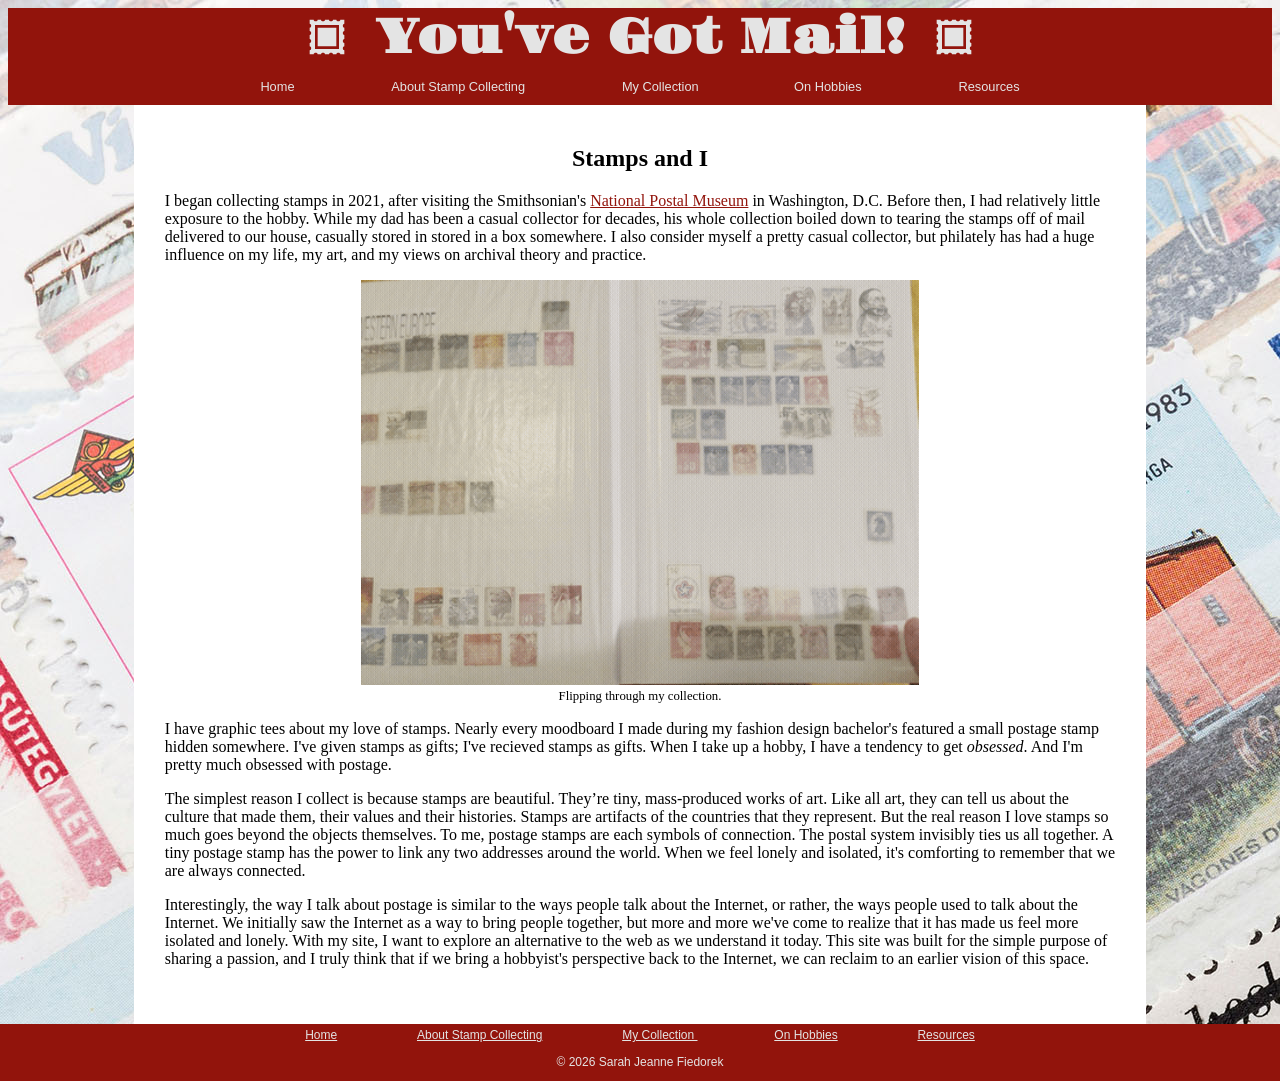
<file: index.html>
<!DOCTYPE html>
<html lang="en">
    <head>
        <meta charset="UTF-8">
        <title>Home Page</title>
        <link rel="stylesheet" href="styles.css">
        <link rel="icon" href="stamp.svg">
    </head>
<body>
    <div id="header">
        <img class="leftstamp" src=stamp-white.svg alt="A graphic of a postage stamp">
        <h1 class="title"><a href="index.html">You've Got Mail!</a></h1>
        <img class="rightstamp" src=stamp-white.svg alt="A graphic of a postage stamp">
        <div id="menu">
        <p class="pagenav"><a href="index.html">Home</a></p>
        <p class="pagenav"><a href="about-collecting.html"> About Stamp Collecting</a></p>
        <p class="pagenav"><a href="my-collection.html"> My Collection </a></p>
        <p class="pagenav"><a href="on-hobbies.html">On Hobbies</a></p>
        <p class="pagenav"><a href="resources.html">Resources</a></p>
        </div>
    </div>
    <div id="content">
        <h2>Stamps and I</h2>
        <p>I began collecting stamps in 2021, after visiting the Smithsonian's <a href="https://postalmuseum.si.edu/" target="_blank">National Postal Museum</a> in Washington, D.C. Before then,
        I had relatively little exposure to the hobby. While my dad has been a casual collector for decades, his whole collection boiled down to 
        tearing the stamps off of mail delivered to our house, casually stored in stored in a box somewhere. I also consider myself a pretty casual collector,
        but philately has had a huge influence on my life, my art, and my views on archival theory and practice.</p>
        <figure>
        <img class=gif src="converted.gif" alt="A gif flipping through pages of a stamp collection">
        <figcaption>Flipping through my collection.</figcaption>
        </figure>
        <p>I have graphic tees about my love of stamps. Nearly every moodboard I made during my fashion design bachelor's featured a small postage stamp hidden somewhere.
        I've given stamps as gifts; I've recieved stamps as gifts. When I take up a hobby, I have a tendency to get <span class="ital">obsessed</span>. And I'm pretty much obsessed with postage.</p>
        <p>The simplest reason I collect is because stamps are beautiful. They’re tiny, mass-produced works of art. Like all art, they can tell us about the culture that made them, their values and their histories.
        Stamps are artifacts of the countries that they represent. But the real reason I love stamps so much goes beyond the objects themselves. To me, postage stamps are each symbols of connection. 
        The postal system invisibly ties us all together. A tiny postage stamp has the power to link any two addresses around the world. When we feel lonely and isolated, it's comforting to remember that we are always connected.</p>
        <p>Interestingly, the way I talk about postage is similar to the ways people talk about the Internet, or rather, the ways people used to talk about the Internet. We initially saw the Internet as a way to bring people together,
        but more and more we've come to realize that it has made us feel more isolated and lonely. With my site, I want to explore an alternative to the web as we understand it today. 
        This site was built for the simple purpose of sharing a passion, and I truly think that if we bring a hobbyist's perspective back to the Internet, we can reclaim to an earlier vision of this space.</p>
    </div>
    <footer id="footer">
        <p class="pagenav"><a href="index.html">Home</a></p>
        <p class="pagenav"><a href="about-collecting.html"> About Stamp Collecting</a></p>
        <p class="pagenav"><a href="my-collection.html"> My Collection </a></p>
        <p class="pagenav"><a href="on-hobbies.html">On Hobbies</a></p>
        <p class="pagenav"><a href="resources.html">Resources</a></p>
        <p class="copyright">© 2026 Sarah Jeanne Fiedorek </p>
    </footer>
</body>
</html>
</file>
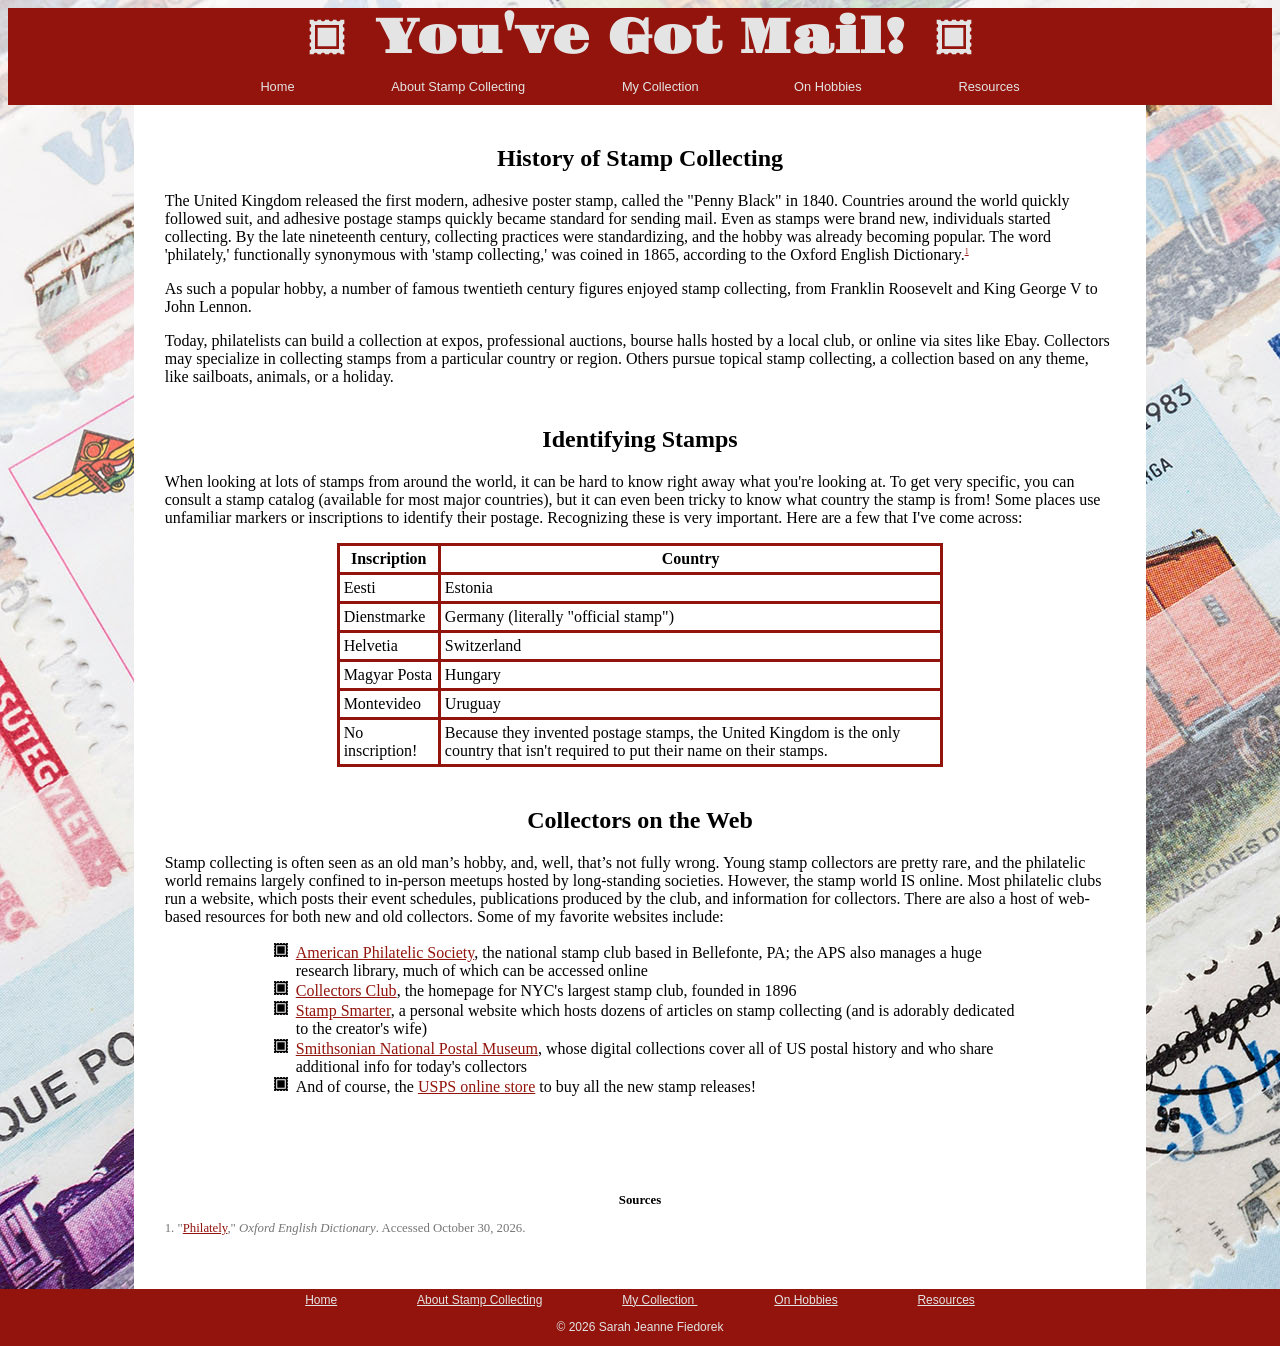
<file: about-collecting.html>
<!DOCTYPE html>
<html lang="en">
    <head>
        <meta charset="UTF-8">
        <title>About Stamp Collecting</title>
        <link rel="stylesheet" href="styles.css">
        <link rel="icon" href="stamp.svg">
    </head>
    <body>
    <div id="header">
        <img class="leftstamp" src=stamp-white.svg alt="A graphic of a postage stamp">
        <h1 class="title"><a href="index.html">You've Got Mail!</a></h1>
        <img class="rightstamp" src=stamp-white.svg alt="A graphic of a postage stamp">
        <div id="menu">
        <p class="pagenav"><a href="index.html">Home</a></p>
        <p class="pagenav"><a href="about-collecting.html"> About Stamp Collecting</a></p>
        <p class="pagenav"><a href="my-collection.html"> My Collection </a></p>
        <p class="pagenav"><a href="on-hobbies.html">On Hobbies</a></p>
        <p class="pagenav"><a href="resources.html">Resources</a></p>
        </div>
    </div>
    <div id="content">
        <h2>History of Stamp Collecting</h2>
        <p>The United Kingdom released the first modern, adhesive poster stamp, called the "Penny Black" in 1840. Countries around the world quickly followed suit, and 
        adhesive postage stamps quickly became standard for sending mail. Even as stamps were brand new, individuals started collecting. By the late nineteenth century, collecting practices 
        were standardizing, and the hobby was already becoming popular. The word 'philately,' functionally synonymous with 'stamp collecting,' was coined in 1865, according to the Oxford English Dictionary.<span class="note"><a href="#sources">1</a></span>
        </p>
        <p>As such a popular hobby, a number of famous twentieth century figures enjoyed stamp collecting, from Franklin Roosevelt and King George V to John Lennon.</p>
        <p>Today, philatelists can build a collection at expos, professional auctions, bourse halls hosted by a local club, or online via sites like Ebay. Collectors may specialize in collecting stamps from a particular country or region. Others pursue topical stamp collecting, a collection based on any theme,
        like sailboats, animals, or a holiday. 
        </p>
        <h2>Identifying Stamps</h2>
        <p>When looking at lots of stamps from around the world, it can be hard to know right away what you're looking at.
            To get very specific, you can consult a stamp catalog (available for most major countries), but it can even been tricky to know what country
            the stamp is from! Some places use unfamiliar markers or inscriptions to identify their postage. Recognizing these
            is very important. Here are a few that I've come across:
        </p>
        <table>
            <tr>
                <th>Inscription</th>
                <th>Country</th>
            </tr>
            <tr>
                <td>Eesti</td>
                <td>Estonia</td>
            </tr>
            <tr>
                <td>Dienstmarke</td>
                <td>Germany (literally "official stamp")</td>
            </tr>
            <tr>
                <td>Helvetia</td>
                <td>Switzerland</td>
            </tr>
            <tr>
                <td>Magyar Posta</td>
                <td>Hungary</td>
            </tr>
            <tr>
                <td>Montevideo</td>
                <td>Uruguay</td>
            </tr>
            <tr>
                <td>No inscription!</td>
                <td>Because they invented postage stamps, the United Kingdom is the only country that isn't required to put their name on their stamps.</td>
            </tr>
        </table>
        <h2>Collectors on the Web</h2>
        <p>Stamp collecting is often seen as an old man’s hobby, and, well, 
            that’s not fully wrong. Young stamp collectors are pretty rare, and the 
            philatelic world remains largely confined to in-person meetups hosted by 
            long-standing societies. However, the stamp world IS online. Most philatelic 
            clubs run a website, which posts their event schedules, publications produced 
            by the club, and information for collectors. There are also a host of web-based 
            resources for both new and old collectors. Some of my favorite websites include:
        </p>
        <ul>
        <li><a href="https://stamps.org/" target="_blank">American Philatelic Society</a>, the national stamp club based in Bellefonte, PA; the 
            APS also manages a huge research library, much of which can be accessed online</li>
        <li><a href="https://www.collectorsclub.org/" target="_blank">Collectors Club</a>, the homepage for NYC's largest stamp club, founded in 1896</li>
        <li><a href="https://stampsmarter.org/index.html" target="_blank">Stamp Smarter</a>, a personal website which hosts dozens of articles on stamp collecting (and is adorably 
            dedicated to the creator's wife)</li>
        <li><a href="https://postalmuseum.si.edu/" target="_blank">Smithsonian National Postal Museum</a>, whose digital collections cover 
            all of US postal history and who share additional info for today's collectors</li>
        <li>And of course, the <a href="https://store.usps.com/store/stamps" target="_blank">USPS online store</a> to buy all the new stamp releases!</li>
        </ul>
        <h3 id="sources">Sources</h3>
        <p class="source">1. "<a href="https://www.oed.com/dictionary/philately_n?tab=meaning_and_use#30760627" target="_blank">Philately</a>," <span class="ital">Oxford English Dictionary</span>. Accessed October 30, 2026.</p>
    </div>
    <footer id="footer">
        <p class="pagenav"><a href="index.html">Home</a></p>
        <p class="pagenav"><a href="about-collecting.html">About Stamp Collecting</a></p>
        <p class="pagenav"><a href="my-collection.html">My Collection </a></p>
        <p class="pagenav"><a href="on-hobbies.html">On Hobbies</a></p>
        <p class="pagenav"><a href="resources.html">Resources</a></p>
        <p class="copyright">© 2026 Sarah Jeanne Fiedorek </p>
    </footer>
    </body>
</html>
</file>
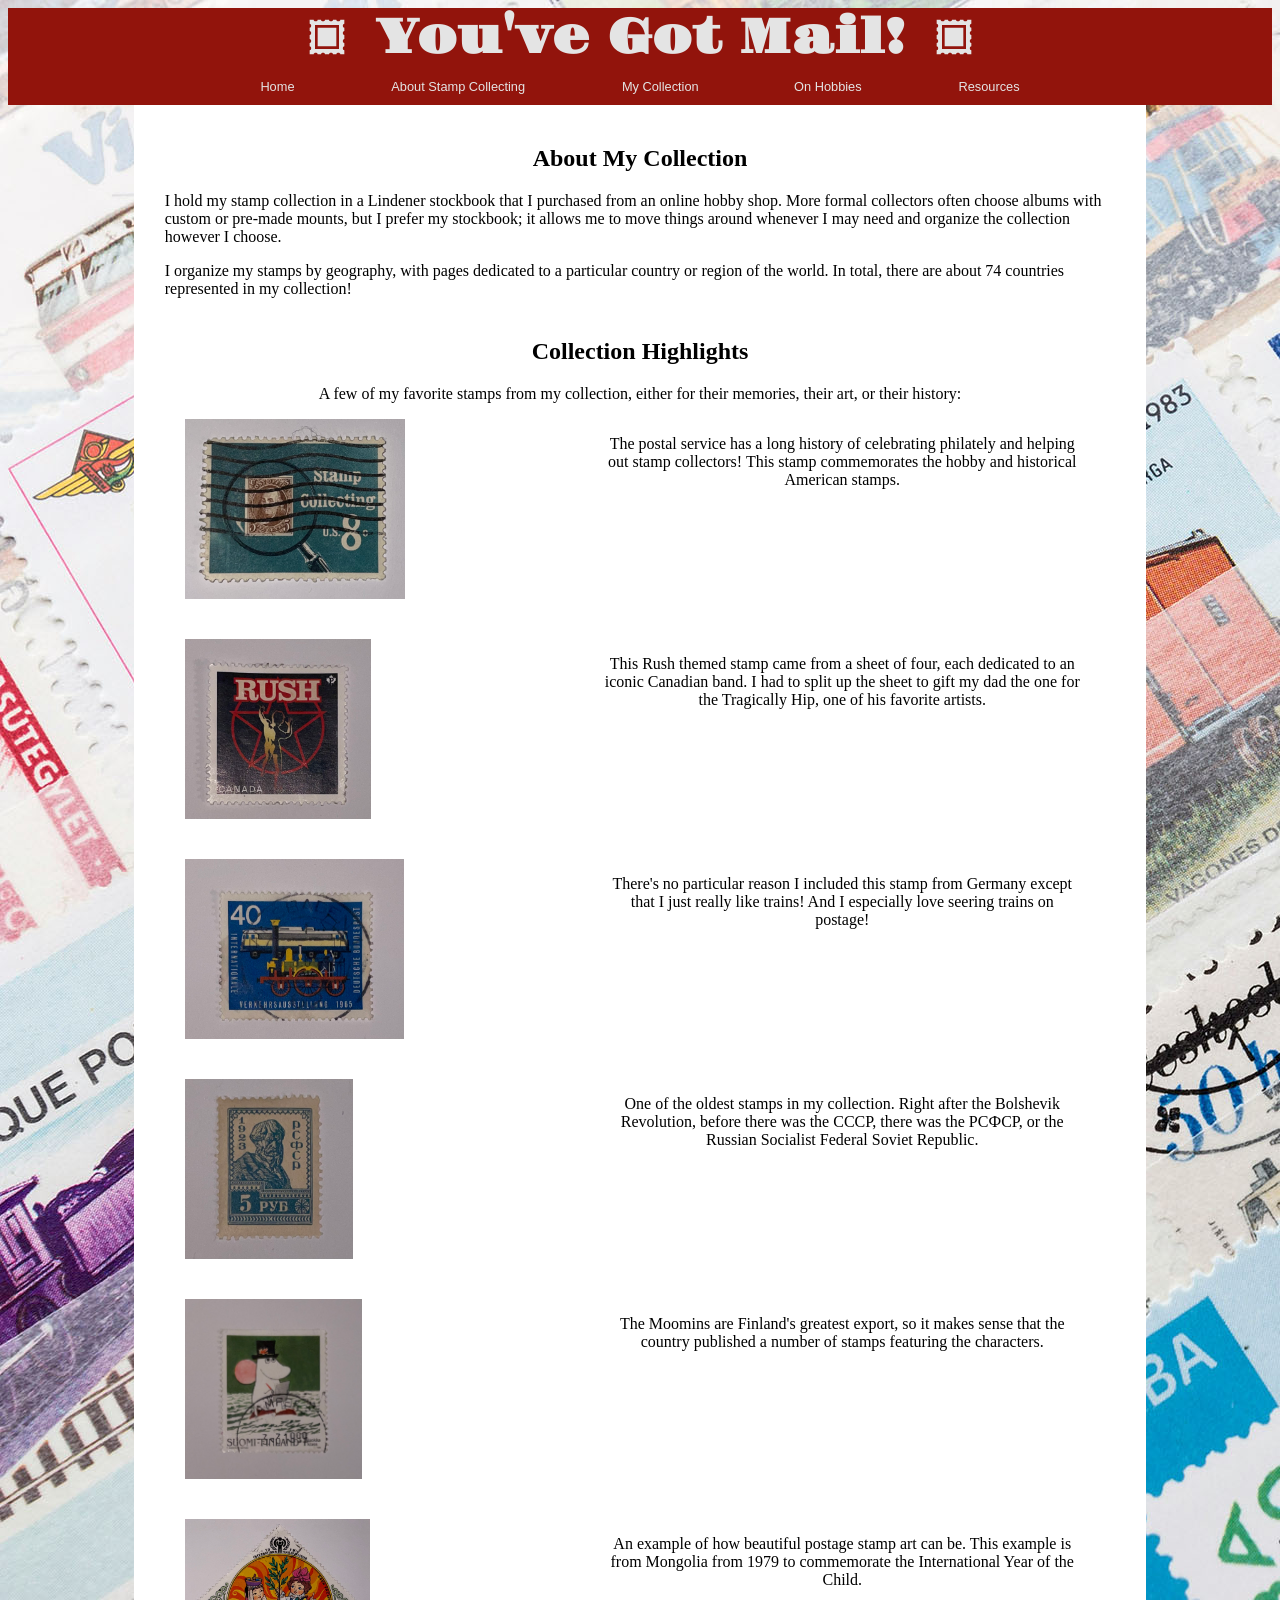
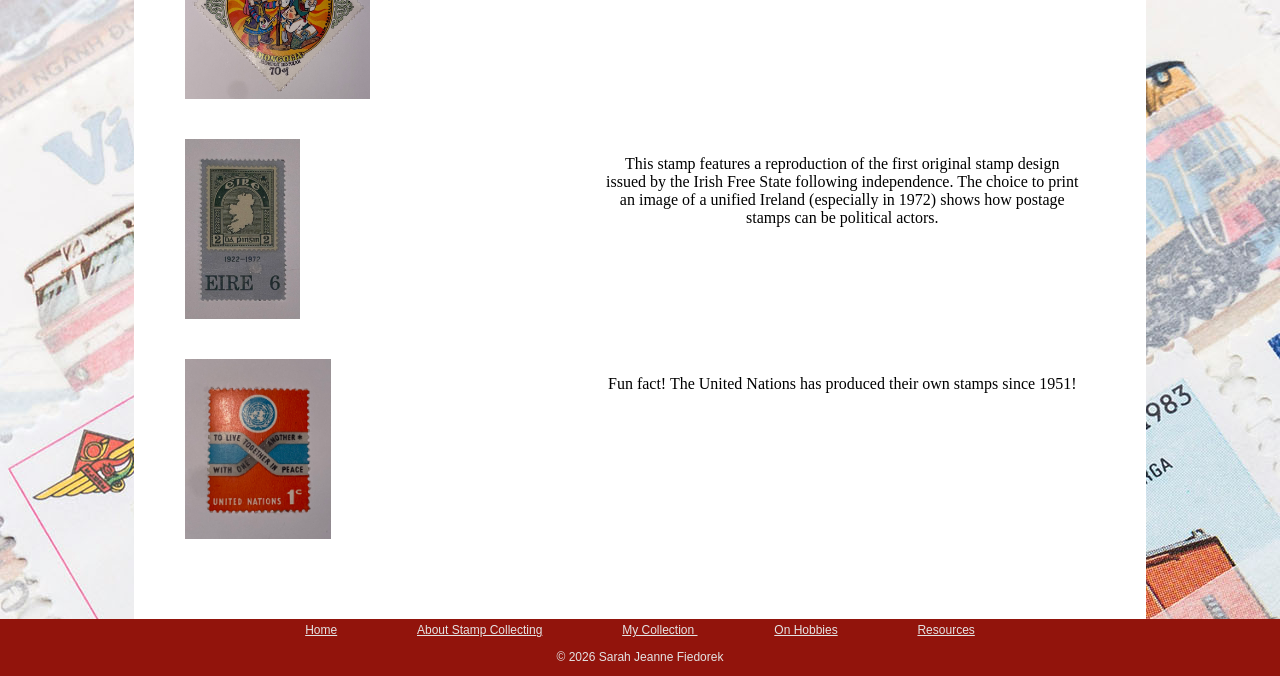
<file: my-collection.html>
<!DOCTYPE html>
<html lang="en">
    <head>
        <meta charset="UTF-8">
        <title>My Collection</title>
        <link rel="stylesheet" href="styles.css">
        <link rel="icon" href="stamp.svg">
    </head>
    <body>
    <div id="header">
        <img class="leftstamp" src=stamp-white.svg alt="A graphic of a postage stamp">
        <h1 class="title"><a href="index.html">You've Got Mail!</a></h1>
        <img class="rightstamp" src=stamp-white.svg alt="A graphic of a postage stamp">
        <div id="menu">
        <p class="pagenav"><a href="index.html">Home</a></p>
        <p class="pagenav"><a href="about-collecting.html"> About Stamp Collecting</a></p>
        <p class="pagenav"><a href="my-collection.html"> My Collection </a></p>
        <p class="pagenav"><a href="on-hobbies.html">On Hobbies</a></p>
        <p class="pagenav"><a href="resources.html">Resources</a></p>
        </div>
    </div>
    <div id="content">
        <h2>About My Collection</h2>
        <p>I hold my stamp collection in a Lindener stockbook that I purchased from an online hobby shop. More formal collectors often choose albums with custom or pre-made mounts, but I prefer my stockbook; it allows me to move things around whenever I may need and organize the collection however I choose.</p> 
        <p>I organize my stamps by geography, with pages dedicated to a particular country or region of the world. In total,
        there are about 74 countries represented in my collection!</p>
        <h2>Collection Highlights</h2>
        <p class="center">A few of my favorite stamps from my collection, either for their memories, their art, or their history:</p>
        <div class="grid-container">
            <img src="collecting.jpg" class="stamp-pic" alt="A postage stamp with green background">
            <p class="stamp-desc">The postal service has a long history of celebrating philately and helping out stamp collectors! This stamp commemorates the hobby
            and historical American stamps.</p>
            <img src="canada.jpg" class="stamp-pic" alt="A postage stamp with black background">
            <p class="stamp-desc">This Rush themed stamp came from a sheet of four, each dedicated to an iconic Canadian band. I had to split up the sheet to gift my dad the one for the Tragically Hip, one of his favorite artists.</p>
            <img src="germany.jpg" class="stamp-pic" alt="A postage stamp with image of a train">
            <p class="stamp-desc">There's no particular reason I included this stamp from Germany except that I just really like trains! And I especially love seering trains on postage!</p>
            <img src="rsfsr.jpg" class="stamp-pic" alt="A postage stamp with image of a man">
            <p class="stamp-desc">One of the oldest stamps in my collection. Right after the Bolshevik Revolution, before there was the CCCP, there was the РСФСР, or the Russian Socialist Federal Soviet Republic.</p>
            <img src="finland.jpg" class="stamp-pic" alt="A postage stamp with a cartoon character">
            <p class="stamp-desc">The Moomins are Finland's greatest export, so it makes sense that the country published a number of stamps featuring the characters.</p>
            <img src="mongolia.jpg" class="stamp-pic" alt="A postage stamp with image of three children">
            <p class="stamp-desc">An example of how beautiful postage stamp art can be. This example is from Mongolia from 1979 to commemorate the International Year of the Child.</p>
            <img src="ireland.jpg" class="stamp-pic" alt="A postage stamp with image of Ireland">
            <p class="stamp-desc">This stamp features a reproduction of the first original stamp design issued by the Irish Free State following independence. The choice to print an image of a unified Ireland (especially in 1972) shows how postage stamps can be political actors.</p>
            <img src="united-nations.jpg" class="stamp-pic" alt="A postage stamp with orange background">
            <p class="stamp-desc">Fun fact! The United Nations has produced their own stamps since 1951!</p>
        </div>
    </div>
    <footer id="footer">
        <p class="pagenav"><a href="index.html">Home</a></p>
        <p class="pagenav"><a href="about-collecting.html"> About Stamp Collecting</a></p>
        <p class="pagenav"><a href="my-collection.html"> My Collection </a></p>
        <p class="pagenav"><a href="on-hobbies.html">On Hobbies</a></p>
        <p class="pagenav"><a href="resources.html">Resources</a></p>
        <p class="copyright">© 2026 Sarah Jeanne Fiedorek </p>
    </footer>
    </body>
</html>
</file>
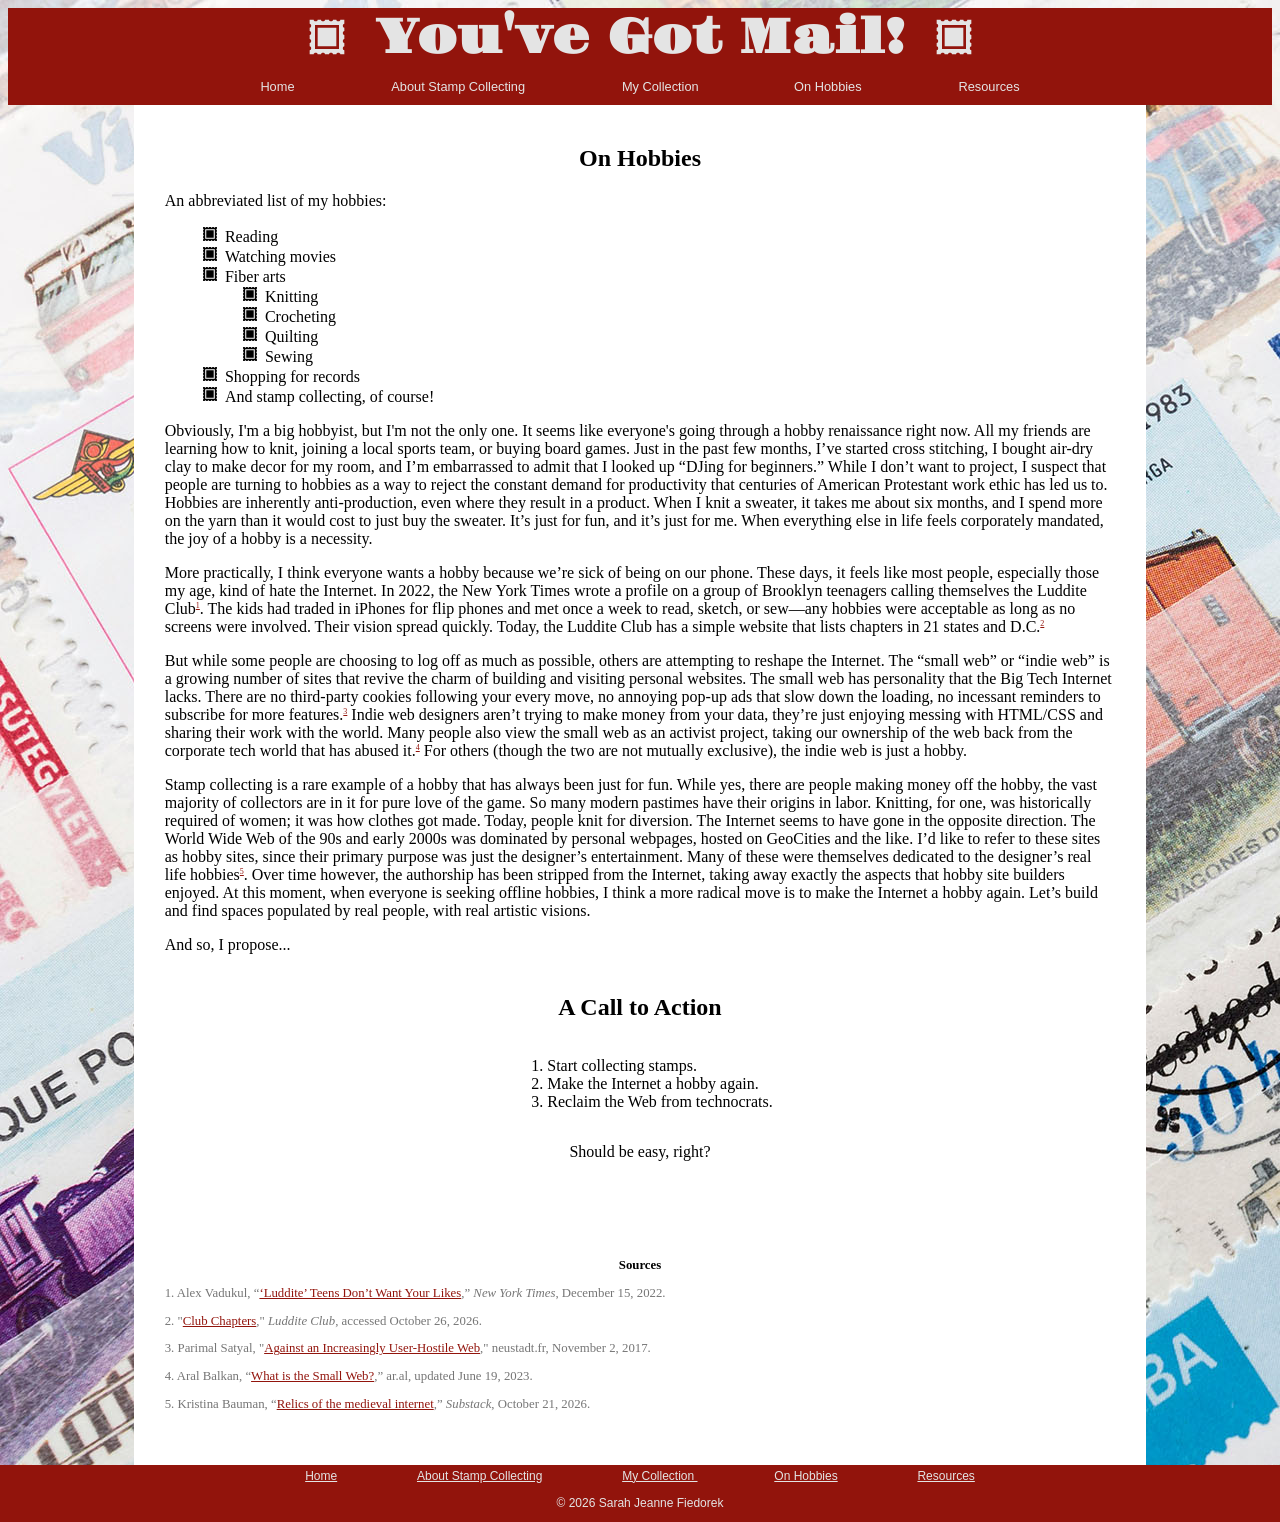
<file: on-hobbies.html>
<!DOCTYPE html>
<html lang="en">
    <head>
        <meta charset="UTF-8">
        <title>On Hobbies</title>
        <link rel="stylesheet" href="styles.css">
        <link rel="icon" href="stamp.svg">
    </head>
    <body>
    <div id="header">
        <img class="leftstamp" src=stamp-white.svg alt="A graphic of a postage stamp">
        <h1 class="title"><a href="index.html">You've Got Mail!</a></h1>
        <img class="rightstamp" src=stamp-white.svg alt="A graphic of a postage stamp">
        <div id="menu">
        <p class="pagenav"><a href="index.html">Home</a></p>
        <p class="pagenav"><a href="about-collecting.html"> About Stamp Collecting</a></p>
        <p class="pagenav"><a href="my-collection.html"> My Collection </a></p>
        <p class="pagenav"><a href="on-hobbies.html">On Hobbies</a></p>
        <p class="pagenav"><a href="resources.html">Resources</a></p>
        </div>
    </div>
    <div id="content">
        <h2>On Hobbies</h2>
        <p>An abbreviated list of my hobbies:</p>
        <ul class="hobby-list">
            <li>Reading</li>
            <li>Watching movies</li>
            <li>Fiber arts</li>
                <ul class="nested-list">
                    <li>Knitting</li>
                    <li>Crocheting</li>
                    <li>Quilting</li>
                    <li>Sewing</li>
                </ul>
            <li>Shopping for records</li>
            <li>And stamp collecting, of course!</li>
        </ul>
        <p>Obviously, I'm a big hobbyist, but I'm not the only one. It seems like everyone's going through a hobby renaissance right now. All my friends are learning how to knit, joining a local sports team, or buying board games. Just in the past few months, I’ve started cross stitching, I bought air-dry clay to make decor for my room, and I’m embarrassed to admit that I looked up “DJing for beginners.” While I don’t want to project, I suspect that people are turning to hobbies as a way to reject the constant demand for productivity that centuries of American Protestant work ethic has led us to. Hobbies are inherently anti-production, even where they result in a product. When I knit a sweater, it takes me about six months, and I spend more on the yarn than it would cost to just buy the sweater. It’s just for fun, and it’s just for me. When everything else in life feels corporately mandated, the joy of a hobby is a necessity.
        </p>
        <p>More practically, I think everyone wants a hobby because we’re sick of being on our phone. These days, it feels like most people, especially those my age, kind of hate the Internet. In 2022, the New York Times wrote a profile on a group of Brooklyn teenagers calling themselves the Luddite Club<span class="note"><a href="#sources">1</a></span>. The kids had traded in iPhones for flip phones and met once a week to read, sketch, or sew—any hobbies were acceptable as long as no screens were involved. Their vision spread quickly. Today, the Luddite Club has a simple website that lists chapters in 21 states and D.C.<span class="note"><a href="#sources">2</a></span>
        </p>
        <p>But while some people are choosing to log off as much as possible, others are attempting to reshape the Internet. The “small web” or “indie web” is a growing number of sites that revive the charm of building and visiting personal websites. The small web has personality that the Big Tech Internet lacks. There are no third-party cookies following your every move, no annoying pop-up ads that slow down the loading, no incessant reminders to subscribe for more features.<span class="note"><a href="#sources">3</a></span> Indie web designers aren’t trying to make money from your data, they’re just enjoying messing with HTML/CSS and sharing their work with the world. Many people also view the small web as an activist project, taking our ownership of the web back from the corporate tech world that has abused it.<span class="note"><a href="#sources">4</a></span> For others (though the two are not mutually exclusive), the indie web is just a hobby.</p>
        <p>Stamp collecting is a rare example of a hobby that has always been just for fun. While yes, there are people making money off the hobby, the vast majority of collectors are in it for pure love of the game. So many modern pastimes have their origins in labor. Knitting, for one, was historically required of women; it was how clothes got made. Today, people knit for diversion. The Internet seems to have gone in the opposite direction. The World Wide Web of the 90s and early 2000s was dominated by personal webpages, hosted on GeoCities and the like. I’d like to refer to these sites as hobby sites, since their primary purpose was just the designer’s entertainment. Many of these were themselves dedicated to the designer’s real life hobbies<span class="note"><a href="#sources">5</a></span>. Over time however, the authorship has been stripped from the Internet, taking away exactly the aspects that hobby site builders enjoyed. At this moment, when everyone is seeking offline hobbies, I think a more radical move is to make the Internet a hobby again. Let’s build and find spaces populated by real people, with real artistic visions.
        </p>
        <p>And so, I propose...</p>
        <h2>A Call to Action</h2>
        <div class="list">
            <ol>
                <li>Start collecting stamps.</li>
                <li>Make the Internet a hobby again.</li>
                <li>Reclaim the Web from technocrats.</li>
            </ol>
        </div>
        <p class="center">Should be easy, right?</p>
        <h3 id="sources">Sources</h3>
        <p class="source">1. Alex Vadukul, “<a href="https://www.nytimes.com/2022/12/15/style/teens-social-media.html" target="blank">‘Luddite’ Teens Don’t Want Your Likes</a>,” <span class="ital">New York Times</span>, December 15, 2022.</p>
        <p class="source">2. "<a href="https://www.theludditeclub.org/programs" target="_blank">Club Chapters</a>," <span class="ital">Luddite Club</span>, accessed October 26, 2026.</p>
        <p class="source">3. Parimal Satyal, "<a href="https://neustadt.fr/essays/against-a-user-hostile-web/" target="_blank">Against an Increasingly User-Hostile Web</a>," neustadt.fr, November 2, 2017.</p>
        <p class="source">4. Aral Balkan, “<a href="https://ar.al/2020/08/07/what-is-the-small-web/" target="_blank">What is the Small Web?</a>,” ar.al, updated June 19, 2023.</p>
        <p class="source">5. Kristina Bauman, “<a href="https://medievalmarginalia.substack.com/p/relics-of-the-medieval-internet" target="_blank">Relics of the medieval internet</a>,” <span class="ital">Substack</span>, October 21, 2026.</p>
    </div>
     <footer id="footer">
        <p class="pagenav"><a href="index.html">Home</a></p>
        <p class="pagenav"><a href="about-collecting.html"> About Stamp Collecting</a></p>
        <p class="pagenav"><a href="my-collection.html"> My Collection </a></p>
        <p class="pagenav"><a href="on-hobbies.html">On Hobbies</a></p>
        <p class="pagenav"><a href="resources.html">Resources</a></p>
        <p class="copyright">© 2026 Sarah Jeanne Fiedorek </p>
    </footer>
    </body>
</html>
</file>
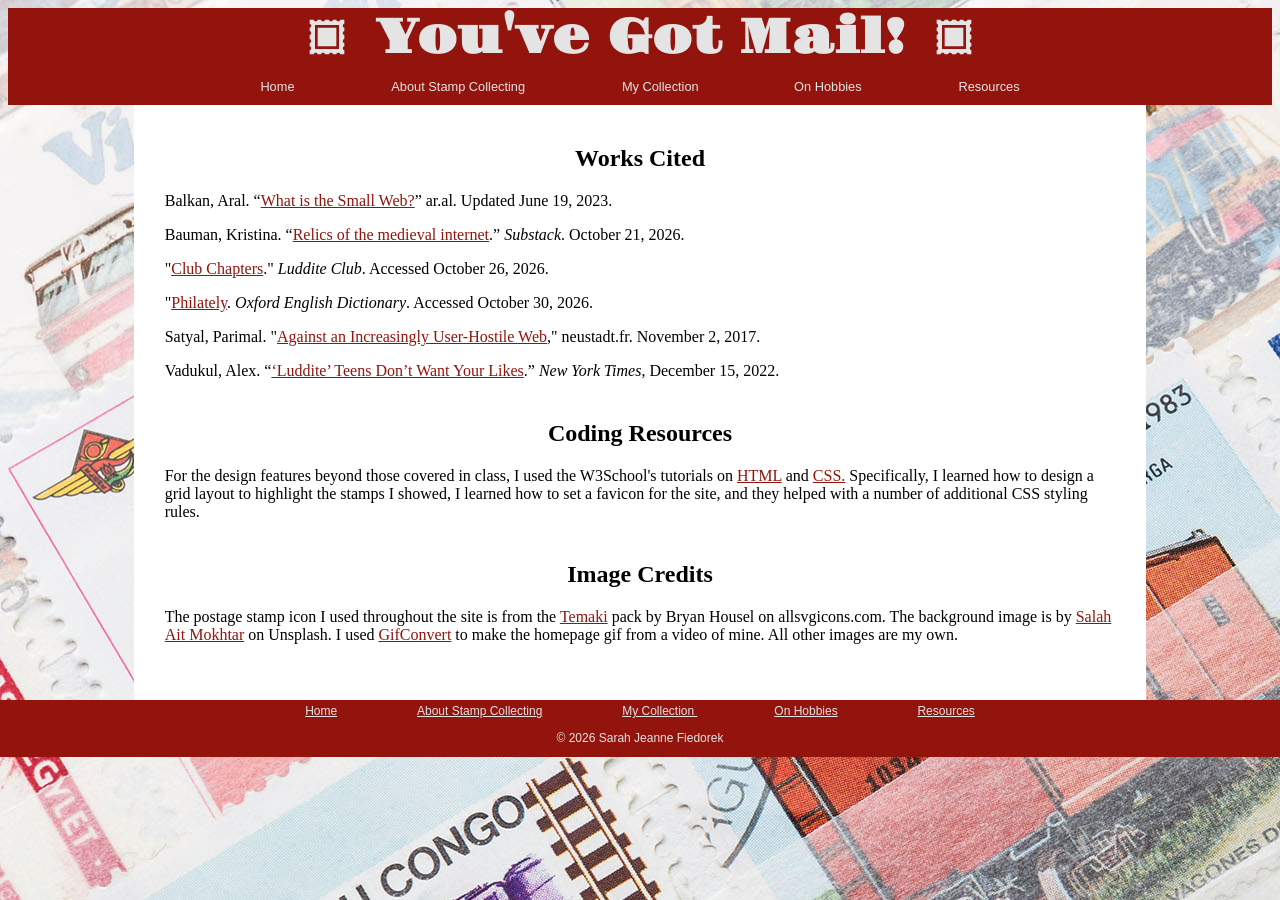
<file: resources.html>
<!DOCTYPE html>
<html lang="en">
    <head>
        <meta charset="UTF-8">
        <title>Resources</title>
        <link rel="stylesheet" href="styles.css">
        <link rel="icon" href="stamp.svg">
    </head>
    <body>
    <div id="header">
        <img class="leftstamp" src=stamp-white.svg alt="A graphic of a postage stamp">
        <h1 class="title"><a href="index.html">You've Got Mail!</a></h1>
        <img class="rightstamp" src=stamp-white.svg alt="A graphic of a postage stamp">
        <div id="menu">
        <p class="pagenav"><a href="index.html">Home</a></p>
        <p class="pagenav"><a href="about-collecting.html"> About Stamp Collecting</a></p>
        <p class="pagenav"><a href="my-collection.html"> My Collection </a></p>
        <p class="pagenav"><a href="on-hobbies.html">On Hobbies</a></p>
        <p class="pagenav"><a href="resources.html">Resources</a></p>
        </div>
    </div>
    <div id="content">
        <h2>Works Cited</h2>
        <p>Balkan, Aral. “<a href="https://ar.al/2020/08/07/what-is-the-small-web/" target="_blank">What is the Small Web?</a>” ar.al. Updated June 19, 2023.</p>
        <p>Bauman, Kristina. “<a href="https://medievalmarginalia.substack.com/p/relics-of-the-medieval-internet" target="_blank">Relics of the medieval internet</a>.” <span class="ital">Substack</span>. October 21, 2026.</p>
        <p>"<a href="https://www.theludditeclub.org/programs" target="_blank">Club Chapters</a>." <span class="ital">Luddite Club</span>. Accessed October 26, 2026.</p>
        <p>"<a href="https://www.oed.com/dictionary/philately_n?tab=meaning_and_use#30760627" target="_blank">Philately</a>. <span class="ital">Oxford English Dictionary</span>. Accessed October 30, 2026.</p>
        <p>Satyal, Parimal. "<a href="https://neustadt.fr/essays/against-a-user-hostile-web/" target="_blank">Against an Increasingly User-Hostile Web</a>," neustadt.fr. November 2, 2017.</p>
        <p>Vadukul, Alex. “<a href="https://www.nytimes.com/2022/12/15/style/teens-social-media.html" target="blank">‘Luddite’ Teens Don’t Want Your Likes</a>.” <span class="ital">New York Times</span>, December 15, 2022.</p>
        <h2>Coding Resources</h2>
        <p>For the design features beyond those covered in class, I used the W3School's tutorials on <a href="https://www.w3schools.com/html/default.asp" target="_blank">HTML</a> and <a href="https://www.w3schools.com/css/default.asp">CSS.</a>
        Specifically, I learned how to design a grid layout to highlight the stamps I showed, I learned how to set a favicon for the site, and they helped with a number of additional CSS styling rules.</p>
        <h2>Image Credits</h2>
        <p>The postage stamp icon I used throughout the site is from the <a href="https://allsvgicons.com/pack/temaki/" target="_blank">Temaki</a> pack by Bryan Housel on allsvgicons.com. The background image is by <a href="https://unsplash.com/@motosha" target="_blank">Salah Ait Mokhtar</a> on Unsplash. I used <a href="https://gifconvert.io/" target="_blank">GifConvert</a> to make the homepage gif from a video of mine. All other images are my own.</p>
    </div>
    <footer id="footer">
        <p class="pagenav"><a href="index.html">Home</a></p>
        <p class="pagenav"><a href="about-collecting.html"> About Stamp Collecting</a></p>
        <p class="pagenav"><a href="my-collection.html"> My Collection </a></p>
        <p class="pagenav"><a href="on-hobbies.html">On Hobbies</a></p>
        <p class="pagenav"><a href="resources.html">Resources</a></p>
        <p class="copyright">© 2026 Sarah Jeanne Fiedorek </p>
    </footer>
    </body>
</html>
</file>
<file: styles.css>
@import url('https://fonts.googleapis.com/css2?family=Gravitas+One&display=swap');
.gravitas-one-regular {
  font-family: "Gravitas One", serif;
  font-weight: 400;
  font-style: normal;
}

body {
    background-image: url(salah-ait-mokhtar-NFv5Ozq0okA-unsplash.jpg);
}
#header {
    background-color: #92140C;
    text-align: center;
    font-family: "Gravitas One", serif;
    left: 0;
    right: 0;
    top: 0;
}
#header a {
    color:#e4e4e4;
    text-decoration: none;
    padding: 8px;
    margin-top: 10px;
}
.leftstamp {
    display: inline;
    position: relative;
    bottom: -4px;
    left: -15px;
    width: 40px;
}
.rightstamp {
    display: inline;
    position: relative;
    bottom: -4px;
    right: -15px;
    width: 40px;
}
.title {
    font-size: 3em;
    display: inline;
}
#menu {
    font-size: 0.8em;
    padding-top: 10px;
    padding-bottom: 10px;
}
#menu a:hover {
    color: #7b7b7b;
}
#content {
    background-color: #FFFFFF;
    margin-left: 10%;
    margin-right: 10%;
    display: block;
    overflow: scroll;
    padding-bottom: 40px;
}
#content p {
    padding: 0 3% 0 3%;
    font-family: Times New Roman, Times, serif;
}
#content h2 {
    text-align: center;
    padding-top: 2%;
    font-family: Times New Roman, Times, serif;
}
#content a {
    color: #92140C;
}
#content a:hover {
    color:#7b7b7b;
}
#content table {
    margin: auto;
    width: 60%;
}
#content table, th, td {
    border: 3px solid #92140C;
    border-collapse: collapse;
}
#content th, td {
    padding: 4px;
}
footer {
    display: block;
    position: absolute;
    left: 0;
    right: 0;
    font-size: .75em;
    background-color: #92140C;
    text-align: center;
    color: #e4e4e4;
    padding-top: 4px;
}
.pagenav {
    padding-left: 3%;
    padding-right: 3%;
    display: inline;
    font-family: Helvetica, Arial, sans-serif;
}
.pagenav a {
    color: #e4e4e4;
}
.copyright {
    font-family: Helvetica, Arial, sans-serif;
}
ul {
    list-style-image: url("stamp.svg");
    margin-left: 12%;
    margin-right: 12%;
}
.hobby-list {
    margin-left: 5%;
}
.nested-list {
    margin-left: 0;
}
a:hover {
    color: #7b7b7b;
}
blockquote {
    color: #767676;
    font-size: .85em;
}
.note {
    vertical-align: super;
    font-size: .5em;
}
#sources {
    text-align: center;
    padding-top: 8%;
    font-size: 0.8em;
}
.source {
    color: #767676;
    font-size: .8em;
    padding: 0;
}
.ital {
    font-style: italic;
}
.gif {
    width: 60%;
    margin-left: 20%;
}
figcaption {
    text-align: center;
    font-size: 0.8em;
}
.center {
    text-align: center;
}
.grid-container {
    display: inline-grid;
    grid-template-columns: 40% 50%;
    grid-template-rows: 220px 220px 220px 220px 220px 220px 220px 220px;
    justify-content: center;
}
.stamp-pic {
    height: 180px;
}
.stamp-desc {
    text-align: center;
}
.list {
    text-align: center;  
}
.list ol {
    display: inline-block;
    text-align: left;
}
</file>
